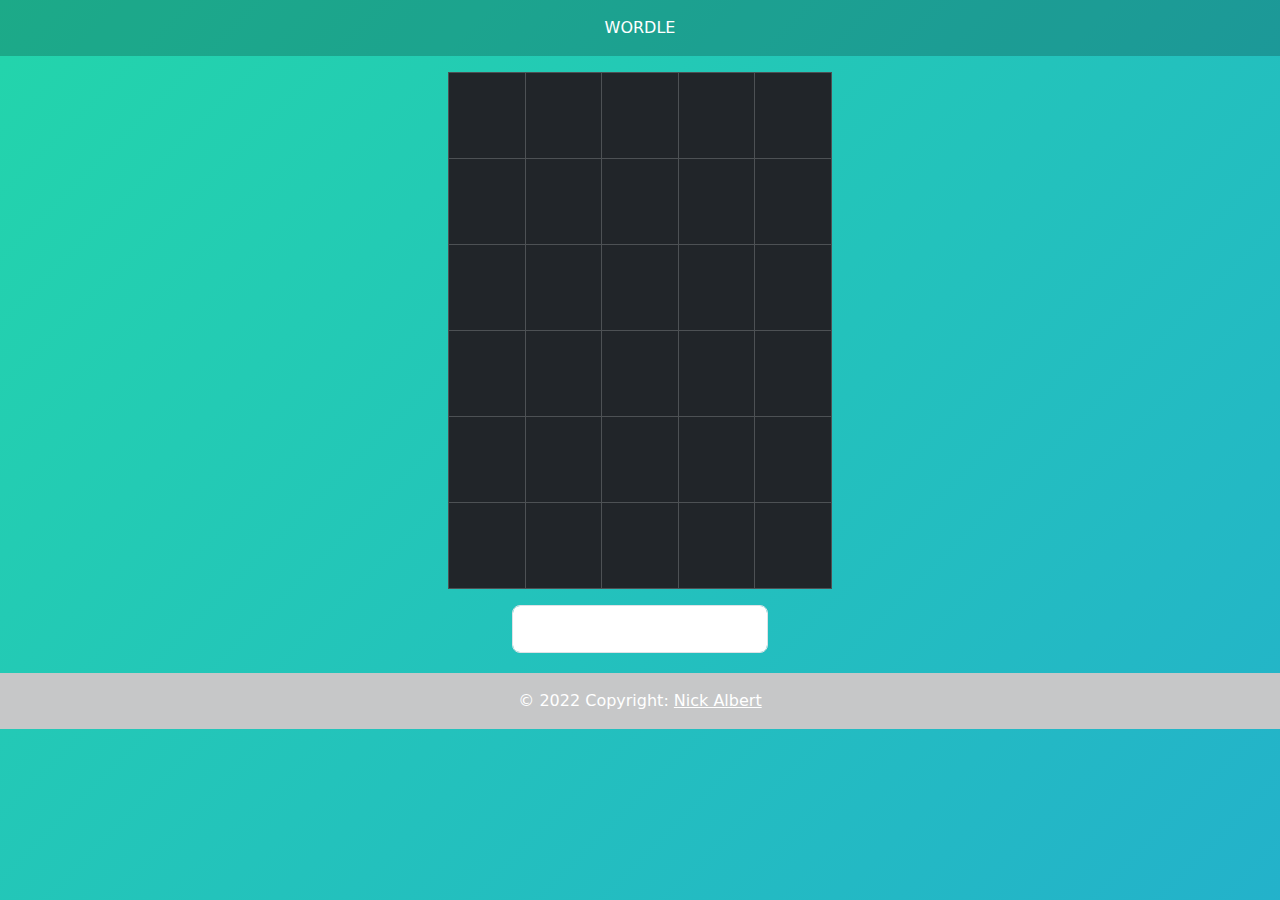
<file: projectHTML/wordle.html>
<!doctype html>
<html lang="en">
<head>
    <!-- Required meta tags -->
    <meta charset="utf-8">
    <meta name="viewport" content="width=device-width, initial-scale=1">
    <link href="https://cdn.jsdelivr.net/npm/bootstrap@5.2.1/dist/css/bootstrap.min.css" rel="stylesheet">
    <script src="https://cdn.jsdelivr.net/npm/bootstrap@5.2.1/dist/js/bootstrap.bundle.min.js"></script>
    <style>
        html, body {
            width: 100%;
            height:100%;
        }
        input {
            text-align: center;
        }

        body {
            background: linear-gradient(-45deg, #ee7752, #e73c7e, #23a6d5, #23d5ab);
            background-size: 400% 400%;
            animation: gradient 7s ease infinite;
        }

        @keyframes gradient {
            0% {
                background-position: 0% 50%;
            }
            50% {
                background-position: 100% 50%;
            }
            100% {
                background-position: 0% 50%;
            }
        }

        .test {
            width: 30%;
        }

        table {
            text-align: center;
            margin: 0 auto; /* or margin: 0 auto 0 auto */
        }

        tr {
            font-size: 46px;
        }

    </style>
    <script>

        let GAME = {
            WORDLIST: [
                "aback",
                "abase",
                "abate",
                "abbey",
                "abbot",
                "abhor",
                "abide",
                "abled",
                "abode",
                "abort",
                "about",
                "above",
                "abuse",
                "abyss",
                "acorn",
                "acrid",
                "actor",
                "acute",
                "adage",
                "adapt",
                "adept",
                "admin",
                "admit",
                "adobe",
                "adopt",
                "adore",
                "adorn",
                "adult",
                "affix",
                "afire",
                "afoot",
                "afoul",
                "after",
                "again",
                "agape",
                "agate",
                "agent",
                "agile",
                "aging",
                "aglow",
                "agony",
                "agree",
                "ahead",
                "aider",
                "aisle",
                "alarm",
                "album",
                "alert",
                "algae",
                "alibi",
                "alien",
                "align",
                "alike",
                "alive",
                "allay",
                "alley",
                "allot",
                "allow",
                "alloy",
                "aloft",
                "alone",
                "along",
                "aloof",
                "aloud",
                "alpha",
                "altar",
                "alter",
                "amass",
                "amaze",
                "amber",
                "amble",
                "amend",
                "amiss",
                "amity",
                "among",
                "ample",
                "amply",
                "amuse",
                "angel",
                "anger",
                "angle",
                "angry",
                "angst",
                "anime",
                "ankle",
                "annex",
                "annoy",
                "annul",
                "anode",
                "antic",
                "anvil",
                "aorta",
                "apart",
                "aphid",
                "aping",
                "apnea",
                "apple",
                "apply",
                "apron",
                "aptly",
                "arbor",
                "ardor",
                "arena",
                "argue",
                "arise",
                "armor",
                "aroma",
                "arose",
                "array",
                "arrow",
                "arson",
                "artsy",
                "ascot",
                "ashen",
                "aside",
                "askew",
                "assay",
                "asset",
                "atoll",
                "atone",
                "attic",
                "audio",
                "audit",
                "augur",
                "aunty",
                "avail",
                "avert",
                "avian",
                "avoid",
                "await",
                "awake",
                "award",
                "aware",
                "awash",
                "awful",
                "awoke",
                "axial",
                "axiom",
                "axion",
                "azure",
                "bacon",
                "badge",
                "badly",
                "bagel",
                "baggy",
                "baker",
                "baler",
                "balmy",
                "banal",
                "banjo",
                "barge",
                "baron",
                "basal",
                "basic",
                "basil",
                "basin",
                "basis",
                "baste",
                "batch",
                "bathe",
                "baton",
                "batty",
                "bawdy",
                "bayou",
                "beach",
                "beady",
                "beard",
                "beast",
                "beech",
                "beefy",
                "befit",
                "began",
                "begat",
                "beget",
                "begin",
                "begun",
                "being",
                "belch",
                "belie",
                "belle",
                "belly",
                "below",
                "bench",
                "beret",
                "berry",
                "berth",
                "beset",
                "betel",
                "bevel",
                "bezel",
                "bible",
                "bicep",
                "biddy",
                "bigot",
                "bilge",
                "billy",
                "binge",
                "bingo",
                "biome",
                "birch",
                "birth",
                "bison",
                "bitty",
                "black",
                "blade",
                "blame",
                "bland",
                "blank",
                "blare",
                "blast",
                "blaze",
                "bleak",
                "bleat",
                "bleed",
                "bleep",
                "blend",
                "bless",
                "blimp",
                "blind",
                "blink",
                "bliss",
                "blitz",
                "bloat",
                "block",
                "bloke",
                "blond",
                "blood",
                "bloom",
                "blown",
                "bluer",
                "bluff",
                "blunt",
                "blurb",
                "blurt",
                "blush",
                "board",
                "boast",
                "bobby",
                "boney",
                "bongo",
                "bonus",
                "booby",
                "boost",
                "booth",
                "booty",
                "booze",
                "boozy",
                "borax",
                "borne",
                "bosom",
                "bossy",
                "botch",
                "bough",
                "boule",
                "bound",
                "bowel",
                "boxer",
                "brace",
                "braid",
                "brain",
                "brake",
                "brand",
                "brash",
                "brass",
                "brave",
                "bravo",
                "brawl",
                "brawn",
                "bread",
                "break",
                "breed",
                "briar",
                "bribe",
                "brick",
                "bride",
                "brief",
                "brine",
                "bring",
                "brink",
                "briny",
                "brisk",
                "broad",
                "broil",
                "broke",
                "brood",
                "brook",
                "broom",
                "broth",
                "brown",
                "brunt",
                "brush",
                "brute",
                "buddy",
                "budge",
                "buggy",
                "bugle",
                "build",
                "built",
                "bulge",
                "bulky",
                "bully",
                "bunch",
                "bunny",
                "burly",
                "burnt",
                "burst",
                "bused",
                "bushy",
                "butch",
                "butte",
                "buxom",
                "buyer",
                "bylaw",
                "cabal",
                "cabby",
                "cabin",
                "cable",
                "cacao",
                "cache",
                "cacti",
                "caddy",
                "cadet",
                "cagey",
                "cairn",
                "camel",
                "cameo",
                "canal",
                "candy",
                "canny",
                "canoe",
                "canon",
                "caper",
                "caput",
                "carat",
                "cargo",
                "carol",
                "carry",
                "carve",
                "caste",
                "catch",
                "cater",
                "catty",
                "caulk",
                "cause",
                "cavil",
                "cease",
                "cedar",
                "cello",
                "chafe",
                "chaff",
                "chain",
                "chair",
                "chalk",
                "champ",
                "chant",
                "chaos",
                "chard",
                "charm",
                "chart",
                "chase",
                "chasm",
                "cheap",
                "cheat",
                "check",
                "cheek",
                "cheer",
                "chess",
                "chest",
                "chick",
                "chide",
                "chief",
                "child",
                "chili",
                "chill",
                "chime",
                "china",
                "chirp",
                "chock",
                "choir",
                "choke",
                "chord",
                "chore",
                "chose",
                "chuck",
                "chump",
                "chunk",
                "churn",
                "chute",
                "cider",
                "cigar",
                "cinch",
                "circa",
                "civic",
                "civil",
                "clack",
                "claim",
                "clamp",
                "clang",
                "clank",
                "clash",
                "clasp",
                "class",
                "clean",
                "clear",
                "cleat",
                "cleft",
                "clerk",
                "click",
                "cliff",
                "climb",
                "cling",
                "clink",
                "cloak",
                "clock",
                "clone",
                "close",
                "cloth",
                "cloud",
                "clout",
                "clove",
                "clown",
                "cluck",
                "clued",
                "clump",
                "clung",
                "coach",
                "coast",
                "cobra",
                "cocoa",
                "colon",
                "color",
                "comet",
                "comfy",
                "comic",
                "comma",
                "conch",
                "condo",
                "conic",
                "copse",
                "coral",
                "corer",
                "corny",
                "couch",
                "cough",
                "could",
                "count",
                "coupe",
                "court",
                "coven",
                "cover",
                "covet",
                "covey",
                "cower",
                "coyly",
                "crack",
                "craft",
                "cramp",
                "crane",
                "crank",
                "crash",
                "crass",
                "crate",
                "crave",
                "crawl",
                "craze",
                "crazy",
                "creak",
                "cream",
                "credo",
                "creed",
                "creek",
                "creep",
                "creme",
                "crepe",
                "crept",
                "cress",
                "crest",
                "crick",
                "cried",
                "crier",
                "crime",
                "crimp",
                "crisp",
                "croak",
                "crock",
                "crone",
                "crony",
                "crook",
                "cross",
                "croup",
                "crowd",
                "crown",
                "crude",
                "cruel",
                "crumb",
                "crump",
                "crush",
                "crust",
                "crypt",
                "cubic",
                "cumin",
                "curio",
                "curly",
                "curry",
                "curse",
                "curve",
                "curvy",
                "cutie",
                "cyber",
                "cycle",
                "cynic",
                "daddy",
                "daily",
                "dairy",
                "daisy",
                "dally",
                "dance",
                "dandy",
                "datum",
                "daunt",
                "dealt",
                "death",
                "debar",
                "debit",
                "debug",
                "debut",
                "decal",
                "decay",
                "decor",
                "decoy",
                "decry",
                "defer",
                "deign",
                "deity",
                "delay",
                "delta",
                "delve",
                "demon",
                "demur",
                "denim",
                "dense",
                "depot",
                "depth",
                "derby",
                "deter",
                "detox",
                "deuce",
                "devil",
                "diary",
                "dicey",
                "digit",
                "dilly",
                "dimly",
                "diner",
                "dingo",
                "dingy",
                "diode",
                "dirge",
                "dirty",
                "disco",
                "ditch",
                "ditto",
                "ditty",
                "diver",
                "dizzy",
                "dodge",
                "dodgy",
                "dogma",
                "doing",
                "dolly",
                "donor",
                "donut",
                "dopey",
                "doubt",
                "dough",
                "dowdy",
                "dowel",
                "downy",
                "dowry",
                "dozen",
                "draft",
                "drain",
                "drake",
                "drama",
                "drank",
                "drape",
                "drawl",
                "drawn",
                "dread",
                "dream",
                "dress",
                "dried",
                "drier",
                "drift",
                "drill",
                "drink",
                "drive",
                "droit",
                "droll",
                "drone",
                "drool",
                "droop",
                "dross",
                "drove",
                "drown",
                "druid",
                "drunk",
                "dryer",
                "dryly",
                "duchy",
                "dully",
                "dummy",
                "dumpy",
                "dunce",
                "dusky",
                "dusty",
                "dutch",
                "duvet",
                "dwarf",
                "dwell",
                "dwelt",
                "dying",
                "eager",
                "eagle",
                "early",
                "earth",
                "easel",
                "eaten",
                "eater",
                "ebony",
                "eclat",
                "edict",
                "edify",
                "eerie",
                "egret",
                "eight",
                "eject",
                "eking",
                "elate",
                "elbow",
                "elder",
                "elect",
                "elegy",
                "elfin",
                "elide",
                "elite",
                "elope",
                "elude",
                "email",
                "embed",
                "ember",
                "emcee",
                "empty",
                "enact",
                "endow",
                "enema",
                "enemy",
                "enjoy",
                "ennui",
                "ensue",
                "enter",
                "entry",
                "envoy",
                "epoch",
                "epoxy",
                "equal",
                "equip",
                "erase",
                "erect",
                "erode",
                "error",
                "erupt",
                "essay",
                "ester",
                "ether",
                "ethic",
                "ethos",
                "etude",
                "evade",
                "event",
                "every",
                "evict",
                "evoke",
                "exact",
                "exalt",
                "excel",
                "exert",
                "exile",
                "exist",
                "expel",
                "extol",
                "extra",
                "exult",
                "eying",
                "fable",
                "facet",
                "faint",
                "fairy",
                "faith",
                "false",
                "fancy",
                "fanny",
                "farce",
                "fatal",
                "fatty",
                "fault",
                "fauna",
                "favor",
                "feast",
                "fecal",
                "feign",
                "fella",
                "felon",
                "femme",
                "femur",
                "fence",
                "feral",
                "ferry",
                "fetal",
                "fetch",
                "fetid",
                "fetus",
                "fever",
                "fewer",
                "fiber",
                "ficus",
                "field",
                "fiend",
                "fiery",
                "fifth",
                "fifty",
                "fight",
                "filer",
                "filet",
                "filly",
                "filmy",
                "filth",
                "final",
                "finch",
                "finer",
                "first",
                "fishy",
                "fixer",
                "fizzy",
                "fjord",
                "flack",
                "flail",
                "flair",
                "flake",
                "flaky",
                "flame",
                "flank",
                "flare",
                "flash",
                "flask",
                "fleck",
                "fleet",
                "flesh",
                "flick",
                "flier",
                "fling",
                "flint",
                "flirt",
                "float",
                "flock",
                "flood",
                "floor",
                "flora",
                "floss",
                "flour",
                "flout",
                "flown",
                "fluff",
                "fluid",
                "fluke",
                "flume",
                "flung",
                "flunk",
                "flush",
                "flute",
                "flyer",
                "foamy",
                "focal",
                "focus",
                "foggy",
                "foist",
                "folio",
                "folly",
                "foray",
                "force",
                "forge",
                "forgo",
                "forte",
                "forth",
                "forty",
                "forum",
                "found",
                "foyer",
                "frail",
                "frame",
                "frank",
                "fraud",
                "freak",
                "freed",
                "freer",
                "fresh",
                "friar",
                "fried",
                "frill",
                "frisk",
                "fritz",
                "frock",
                "frond",
                "front",
                "frost",
                "froth",
                "frown",
                "froze",
                "fruit",
                "fudge",
                "fugue",
                "fully",
                "fungi",
                "funky",
                "funny",
                "furor",
                "furry",
                "fussy",
                "fuzzy",
                "gaffe",
                "gaily",
                "gamer",
                "gamma",
                "gamut",
                "gassy",
                "gaudy",
                "gauge",
                "gaunt",
                "gauze",
                "gavel",
                "gawky",
                "gayer",
                "gayly",
                "gazer",
                "gecko",
                "geeky",
                "geese",
                "genie",
                "genre",
                "ghost",
                "ghoul",
                "giant",
                "giddy",
                "gipsy",
                "girly",
                "girth",
                "given",
                "giver",
                "glade",
                "gland",
                "glare",
                "glass",
                "glaze",
                "gleam",
                "glean",
                "glide",
                "glint",
                "gloat",
                "globe",
                "gloom",
                "glory",
                "gloss",
                "glove",
                "glyph",
                "gnash",
                "gnome",
                "godly",
                "going",
                "golem",
                "golly",
                "gonad",
                "goner",
                "goody",
                "gooey",
                "goofy",
                "goose",
                "gorge",
                "gouge",
                "gourd",
                "grace",
                "grade",
                "graft",
                "grail",
                "grain",
                "grand",
                "grant",
                "grape",
                "graph",
                "grasp",
                "grass",
                "grate",
                "grave",
                "gravy",
                "graze",
                "great",
                "greed",
                "green",
                "greet",
                "grief",
                "grill",
                "grime",
                "grimy",
                "grind",
                "gripe",
                "groan",
                "groin",
                "groom",
                "grope",
                "gross",
                "group",
                "grout",
                "grove",
                "growl",
                "grown",
                "gruel",
                "gruff",
                "grunt",
                "guard",
                "guava",
                "guess",
                "guest",
                "guide",
                "guild",
                "guile",
                "guilt",
                "guise",
                "gulch",
                "gully",
                "gumbo",
                "gummy",
                "guppy",
                "gusto",
                "gusty",
                "gypsy",
                "habit",
                "hairy",
                "halve",
                "handy",
                "happy",
                "hardy",
                "harem",
                "harpy",
                "harry",
                "harsh",
                "haste",
                "hasty",
                "hatch",
                "hater",
                "haunt",
                "haute",
                "haven",
                "havoc",
                "hazel",
                "heady",
                "heard",
                "heart",
                "heath",
                "heave",
                "heavy",
                "hedge",
                "hefty",
                "heist",
                "helix",
                "hello",
                "hence",
                "heron",
                "hilly",
                "hinge",
                "hippo",
                "hippy",
                "hitch",
                "hoard",
                "hobby",
                "hoist",
                "holly",
                "homer",
                "honey",
                "honor",
                "horde",
                "horny",
                "horse",
                "hotel",
                "hotly",
                "hound",
                "house",
                "hovel",
                "hover",
                "howdy",
                "human",
                "humid",
                "humor",
                "humph",
                "humus",
                "hunch",
                "hunky",
                "hurry",
                "husky",
                "hussy",
                "hutch",
                "hydro",
                "hyena",
                "hymen",
                "hyper",
                "icily",
                "icing",
                "ideal",
                "idiom",
                "idiot",
                "idler",
                "idyll",
                "igloo",
                "iliac",
                "image",
                "imbue",
                "impel",
                "imply",
                "inane",
                "inbox",
                "incur",
                "index",
                "inept",
                "inert",
                "infer",
                "ingot",
                "inlay",
                "inlet",
                "inner",
                "input",
                "inter",
                "intro",
                "ionic",
                "irate",
                "irony",
                "islet",
                "issue",
                "itchy",
                "ivory",
                "jaunt",
                "jazzy",
                "jelly",
                "jerky",
                "jetty",
                "jewel",
                "jiffy",
                "joint",
                "joist",
                "joker",
                "jolly",
                "joust",
                "judge",
                "juice",
                "juicy",
                "jumbo",
                "jumpy",
                "junta",
                "junto",
                "juror",
                "kappa",
                "karma",
                "kayak",
                "kebab",
                "khaki",
                "kinky",
                "kiosk",
                "kitty",
                "knack",
                "knave",
                "knead",
                "kneed",
                "kneel",
                "knelt",
                "knife",
                "knock",
                "knoll",
                "known",
                "koala",
                "krill",
                "label",
                "labor",
                "laden",
                "ladle",
                "lager",
                "lance",
                "lanky",
                "lapel",
                "lapse",
                "large",
                "larva",
                "lasso",
                "latch",
                "later",
                "lathe",
                "latte",
                "laugh",
                "layer",
                "leach",
                "leafy",
                "leaky",
                "leant",
                "leapt",
                "learn",
                "lease",
                "leash",
                "least",
                "leave",
                "ledge",
                "leech",
                "leery",
                "lefty",
                "legal",
                "leggy",
                "lemon",
                "lemur",
                "leper",
                "level",
                "lever",
                "libel",
                "liege",
                "light",
                "liken",
                "lilac",
                "limbo",
                "limit",
                "linen",
                "liner",
                "lingo",
                "lipid",
                "lithe",
                "liver",
                "livid",
                "llama",
                "loamy",
                "loath",
                "lobby",
                "local",
                "locus",
                "lodge",
                "lofty",
                "logic",
                "login",
                "loopy",
                "loose",
                "lorry",
                "loser",
                "louse",
                "lousy",
                "lover",
                "lower",
                "lowly",
                "loyal",
                "lucid",
                "lucky",
                "lumen",
                "lumpy",
                "lunar",
                "lunch",
                "lunge",
                "lupus",
                "lurch",
                "lurid",
                "lusty",
                "lying",
                "lymph",
                "lyric",
                "macaw",
                "macho",
                "macro",
                "madam",
                "madly",
                "mafia",
                "magic",
                "magma",
                "maize",
                "major",
                "maker",
                "mambo",
                "mamma",
                "mammy",
                "manga",
                "mange",
                "mango",
                "mangy",
                "mania",
                "manic",
                "manly",
                "manor",
                "maple",
                "march",
                "marry",
                "marsh",
                "mason",
                "masse",
                "match",
                "matey",
                "mauve",
                "maxim",
                "maybe",
                "mayor",
                "mealy",
                "meant",
                "meaty",
                "mecca",
                "medal",
                "media",
                "medic",
                "melee",
                "melon",
                "mercy",
                "merge",
                "merit",
                "merry",
                "metal",
                "meter",
                "metro",
                "micro",
                "midge",
                "midst",
                "might",
                "milky",
                "mimic",
                "mince",
                "miner",
                "minim",
                "minor",
                "minty",
                "minus",
                "mirth",
                "miser",
                "missy",
                "mocha",
                "modal",
                "model",
                "modem",
                "mogul",
                "moist",
                "molar",
                "moldy",
                "money",
                "month",
                "moody",
                "moose",
                "moral",
                "moron",
                "morph",
                "mossy",
                "motel",
                "motif",
                "motor",
                "motto",
                "moult",
                "mound",
                "mount",
                "mourn",
                "mouse",
                "mouth",
                "mover",
                "movie",
                "mower",
                "mucky",
                "mucus",
                "muddy",
                "mulch",
                "mummy",
                "munch",
                "mural",
                "murky",
                "mushy",
                "music",
                "musky",
                "musty",
                "myrrh",
                "nadir",
                "naive",
                "nanny",
                "nasal",
                "nasty",
                "natal",
                "naval",
                "navel",
                "needy",
                "neigh",
                "nerdy",
                "nerve",
                "never",
                "newer",
                "newly",
                "nicer",
                "niche",
                "niece",
                "night",
                "ninja",
                "ninny",
                "ninth",
                "noble",
                "nobly",
                "noise",
                "noisy",
                "nomad",
                "noose",
                "north",
                "nosey",
                "notch",
                "novel",
                "nudge",
                "nurse",
                "nutty",
                "nylon",
                "nymph",
                "oaken",
                "obese",
                "occur",
                "ocean",
                "octal",
                "octet",
                "odder",
                "oddly",
                "offal",
                "offer",
                "often",
                "olden",
                "older",
                "olive",
                "ombre",
                "omega",
                "onion",
                "onset",
                "opera",
                "opine",
                "opium",
                "optic",
                "orbit",
                "order",
                "organ",
                "other",
                "otter",
                "ought",
                "ounce",
                "outdo",
                "outer",
                "outgo",
                "ovary",
                "ovate",
                "overt",
                "ovine",
                "ovoid",
                "owing",
                "owner",
                "oxide",
                "ozone",
                "paddy",
                "pagan",
                "paint",
                "paler",
                "palsy",
                "panel",
                "panic",
                "pansy",
                "papal",
                "paper",
                "parer",
                "parka",
                "parry",
                "parse",
                "party",
                "pasta",
                "paste",
                "pasty",
                "patch",
                "patio",
                "patsy",
                "patty",
                "pause",
                "payee",
                "payer",
                "peace",
                "peach",
                "pearl",
                "pecan",
                "pedal",
                "penal",
                "pence",
                "penne",
                "penny",
                "perch",
                "peril",
                "perky",
                "pesky",
                "pesto",
                "petal",
                "petty",
                "phase",
                "phone",
                "phony",
                "photo",
                "piano",
                "picky",
                "piece",
                "piety",
                "piggy",
                "pilot",
                "pinch",
                "piney",
                "pinky",
                "pinto",
                "piper",
                "pique",
                "pitch",
                "pithy",
                "pivot",
                "pixel",
                "pixie",
                "pizza",
                "place",
                "plaid",
                "plain",
                "plait",
                "plane",
                "plank",
                "plant",
                "plate",
                "plaza",
                "plead",
                "pleat",
                "plied",
                "plier",
                "pluck",
                "plumb",
                "plume",
                "plump",
                "plunk",
                "plush",
                "poesy",
                "point",
                "poise",
                "poker",
                "polar",
                "polka",
                "polyp",
                "pooch",
                "poppy",
                "porch",
                "poser",
                "posit",
                "posse",
                "pouch",
                "pound",
                "pouty",
                "power",
                "prank",
                "prawn",
                "preen",
                "press",
                "price",
                "prick",
                "pride",
                "pried",
                "prime",
                "primo",
                "print",
                "prior",
                "prism",
                "privy",
                "prize",
                "probe",
                "prone",
                "prong",
                "proof",
                "prose",
                "proud",
                "prove",
                "prowl",
                "proxy",
                "prude",
                "prune",
                "psalm",
                "pubic",
                "pudgy",
                "puffy",
                "pulpy",
                "pulse",
                "punch",
                "pupil",
                "puppy",
                "puree",
                "purer",
                "purge",
                "purse",
                "pushy",
                "putty",
                "pygmy",
                "quack",
                "quail",
                "quake",
                "qualm",
                "quark",
                "quart",
                "quash",
                "quasi",
                "queen",
                "queer",
                "quell",
                "query",
                "quest",
                "queue",
                "quick",
                "quiet",
                "quill",
                "quilt",
                "quirk",
                "quite",
                "quota",
                "quote",
                "quoth",
                "rabbi",
                "rabid",
                "racer",
                "radar",
                "radii",
                "radio",
                "rainy",
                "raise",
                "rajah",
                "rally",
                "ralph",
                "ramen",
                "ranch",
                "randy",
                "range",
                "rapid",
                "rarer",
                "raspy",
                "ratio",
                "ratty",
                "raven",
                "rayon",
                "razor",
                "reach",
                "react",
                "ready",
                "realm",
                "rearm",
                "rebar",
                "rebel",
                "rebus",
                "rebut",
                "recap",
                "recur",
                "recut",
                "reedy",
                "refer",
                "refit",
                "regal",
                "rehab",
                "reign",
                "relax",
                "relay",
                "relic",
                "remit",
                "renal",
                "renew",
                "repay",
                "repel",
                "reply",
                "rerun",
                "reset",
                "resin",
                "retch",
                "retro",
                "retry",
                "reuse",
                "revel",
                "revue",
                "rhino",
                "rhyme",
                "rider",
                "ridge",
                "rifle",
                "right",
                "rigid",
                "rigor",
                "rinse",
                "ripen",
                "riper",
                "risen",
                "riser",
                "risky",
                "rival",
                "river",
                "rivet",
                "roach",
                "roast",
                "robin",
                "robot",
                "rocky",
                "rodeo",
                "roger",
                "rogue",
                "roomy",
                "roost",
                "rotor",
                "rouge",
                "rough",
                "round",
                "rouse",
                "route",
                "rover",
                "rowdy",
                "rower",
                "royal",
                "ruddy",
                "ruder",
                "rugby",
                "ruler",
                "rumba",
                "rumor",
                "rupee",
                "rural",
                "rusty",
                "sadly",
                "safer",
                "saint",
                "salad",
                "sally",
                "salon",
                "salsa",
                "salty",
                "salve",
                "salvo",
                "sandy",
                "saner",
                "sappy",
                "sassy",
                "satin",
                "satyr",
                "sauce",
                "saucy",
                "sauna",
                "saute",
                "savor",
                "savoy",
                "savvy",
                "scald",
                "scale",
                "scalp",
                "scaly",
                "scamp",
                "scant",
                "scare",
                "scarf",
                "scary",
                "scene",
                "scent",
                "scion",
                "scoff",
                "scold",
                "scone",
                "scoop",
                "scope",
                "score",
                "scorn",
                "scour",
                "scout",
                "scowl",
                "scram",
                "scrap",
                "scree",
                "screw",
                "scrub",
                "scrum",
                "scuba",
                "sedan",
                "seedy",
                "segue",
                "seize",
                "semen",
                "sense",
                "sepia",
                "serif",
                "serum",
                "serve",
                "setup",
                "seven",
                "sever",
                "sewer",
                "shack",
                "shade",
                "shady",
                "shaft",
                "shake",
                "shaky",
                "shale",
                "shall",
                "shalt",
                "shame",
                "shank",
                "shape",
                "shard",
                "share",
                "shark",
                "sharp",
                "shave",
                "shawl",
                "shear",
                "sheen",
                "sheep",
                "sheer",
                "sheet",
                "sheik",
                "shelf",
                "shell",
                "shied",
                "shift",
                "shine",
                "shiny",
                "shire",
                "shirk",
                "shirt",
                "shoal",
                "shock",
                "shone",
                "shook",
                "shoot",
                "shore",
                "shorn",
                "short",
                "shout",
                "shove",
                "shown",
                "showy",
                "shrew",
                "shrub",
                "shrug",
                "shuck",
                "shunt",
                "shush",
                "shyly",
                "siege",
                "sieve",
                "sight",
                "sigma",
                "silky",
                "silly",
                "since",
                "sinew",
                "singe",
                "siren",
                "sissy",
                "sixth",
                "sixty",
                "skate",
                "skier",
                "skiff",
                "skill",
                "skimp",
                "skirt",
                "skulk",
                "skull",
                "skunk",
                "slack",
                "slain",
                "slang",
                "slant",
                "slash",
                "slate",
                "sleek",
                "sleep",
                "sleet",
                "slept",
                "slice",
                "slick",
                "slide",
                "slime",
                "slimy",
                "sling",
                "slink",
                "sloop",
                "slope",
                "slosh",
                "sloth",
                "slump",
                "slung",
                "slunk",
                "slurp",
                "slush",
                "slyly",
                "smack",
                "small",
                "smart",
                "smash",
                "smear",
                "smell",
                "smelt",
                "smile",
                "smirk",
                "smite",
                "smith",
                "smock",
                "smoke",
                "smoky",
                "smote",
                "snack",
                "snail",
                "snake",
                "snaky",
                "snare",
                "snarl",
                "sneak",
                "sneer",
                "snide",
                "sniff",
                "snipe",
                "snoop",
                "snore",
                "snort",
                "snout",
                "snowy",
                "snuck",
                "snuff",
                "soapy",
                "sober",
                "soggy",
                "solar",
                "solid",
                "solve",
                "sonar",
                "sonic",
                "sooth",
                "sooty",
                "sorry",
                "sound",
                "south",
                "sower",
                "space",
                "spade",
                "spank",
                "spare",
                "spark",
                "spasm",
                "spawn",
                "speak",
                "spear",
                "speck",
                "speed",
                "spell",
                "spelt",
                "spend",
                "spent",
                "sperm",
                "spice",
                "spicy",
                "spied",
                "spiel",
                "spike",
                "spiky",
                "spill",
                "spilt",
                "spine",
                "spiny",
                "spire",
                "spite",
                "splat",
                "split",
                "spoil",
                "spoke",
                "spoof",
                "spook",
                "spool",
                "spoon",
                "spore",
                "sport",
                "spout",
                "spray",
                "spree",
                "sprig",
                "spunk",
                "spurn",
                "spurt",
                "squad",
                "squat",
                "squib",
                "stack",
                "staff",
                "stage",
                "staid",
                "stain",
                "stair",
                "stake",
                "stale",
                "stalk",
                "stall",
                "stamp",
                "stand",
                "stank",
                "stare",
                "stark",
                "start",
                "stash",
                "state",
                "stave",
                "stead",
                "steak",
                "steal",
                "steam",
                "steed",
                "steel",
                "steep",
                "steer",
                "stein",
                "stern",
                "stick",
                "stiff",
                "still",
                "stilt",
                "sting",
                "stink",
                "stint",
                "stock",
                "stoic",
                "stoke",
                "stole",
                "stomp",
                "stone",
                "stony",
                "stood",
                "stool",
                "stoop",
                "store",
                "stork",
                "storm",
                "story",
                "stout",
                "stove",
                "strap",
                "straw",
                "stray",
                "strip",
                "strut",
                "stuck",
                "study",
                "stuff",
                "stump",
                "stung",
                "stunk",
                "stunt",
                "style",
                "suave",
                "sugar",
                "suing",
                "suite",
                "sulky",
                "sully",
                "sumac",
                "sunny",
                "super",
                "surer",
                "surge",
                "surly",
                "sushi",
                "swami",
                "swamp",
                "swarm",
                "swash",
                "swath",
                "swear",
                "sweat",
                "sweep",
                "sweet",
                "swell",
                "swept",
                "swift",
                "swill",
                "swine",
                "swing",
                "swirl",
                "swish",
                "swoon",
                "swoop",
                "sword",
                "swore",
                "sworn",
                "swung",
                "synod",
                "syrup",
                "tabby",
                "table",
                "taboo",
                "tacit",
                "tacky",
                "taffy",
                "taint",
                "taken",
                "taker",
                "tally",
                "talon",
                "tamer",
                "tango",
                "tangy",
                "taper",
                "tapir",
                "tardy",
                "tarot",
                "taste",
                "tasty",
                "tatty",
                "taunt",
                "tawny",
                "teach",
                "teary",
                "tease",
                "teddy",
                "teeth",
                "tempo",
                "tenet",
                "tenor",
                "tense",
                "tenth",
                "tepee",
                "tepid",
                "terra",
                "terse",
                "testy",
                "thank",
                "theft",
                "their",
                "theme",
                "there",
                "these",
                "theta",
                "thick",
                "thief",
                "thigh",
                "thing",
                "think",
                "third",
                "thong",
                "thorn",
                "those",
                "three",
                "threw",
                "throb",
                "throw",
                "thrum",
                "thumb",
                "thump",
                "thyme",
                "tiara",
                "tibia",
                "tidal",
                "tiger",
                "tight",
                "tilde",
                "timer",
                "timid",
                "tipsy",
                "titan",
                "tithe",
                "title",
                "toast",
                "today",
                "toddy",
                "token",
                "tonal",
                "tonga",
                "tonic",
                "tooth",
                "topaz",
                "topic",
                "torch",
                "torso",
                "torus",
                "total",
                "totem",
                "touch",
                "tough",
                "towel",
                "tower",
                "toxic",
                "toxin",
                "trace",
                "track",
                "tract",
                "trade",
                "trail",
                "train",
                "trait",
                "tramp",
                "trash",
                "trawl",
                "tread",
                "treat",
                "trend",
                "triad",
                "trial",
                "tribe",
                "trice",
                "trick",
                "tried",
                "tripe",
                "trite",
                "troll",
                "troop",
                "trope",
                "trout",
                "trove",
                "truce",
                "truck",
                "truer",
                "truly",
                "trump",
                "trunk",
                "truss",
                "trust",
                "truth",
                "tryst",
                "tubal",
                "tuber",
                "tulip",
                "tulle",
                "tumor",
                "tunic",
                "turbo",
                "tutor",
                "twang",
                "tweak",
                "tweed",
                "tweet",
                "twice",
                "twine",
                "twirl",
                "twist",
                "twixt",
                "tying",
                "udder",
                "ulcer",
                "ultra",
                "umbra",
                "uncle",
                "uncut",
                "under",
                "undid",
                "undue",
                "unfed",
                "unfit",
                "unify",
                "union",
                "unite",
                "unity",
                "unlit",
                "unmet",
                "unset",
                "untie",
                "until",
                "unwed",
                "unzip",
                "upper",
                "upset",
                "urban",
                "urine",
                "usage",
                "usher",
                "using",
                "usual",
                "usurp",
                "utile",
                "utter",
                "vague",
                "valet",
                "valid",
                "valor",
                "value",
                "valve",
                "vapid",
                "vapor",
                "vault",
                "vaunt",
                "vegan",
                "venom",
                "venue",
                "verge",
                "verse",
                "verso",
                "verve",
                "vicar",
                "video",
                "vigil",
                "vigor",
                "villa",
                "vinyl",
                "viola",
                "viper",
                "viral",
                "virus",
                "visit",
                "visor",
                "vista",
                "vital",
                "vivid",
                "vixen",
                "vocal",
                "vodka",
                "vogue",
                "voice",
                "voila",
                "vomit",
                "voter",
                "vouch",
                "vowel",
                "vying",
                "wacky",
                "wafer",
                "wager",
                "wagon",
                "waist",
                "waive",
                "waltz",
                "warty",
                "waste",
                "watch",
                "water",
                "waver",
                "waxen",
                "weary",
                "weave",
                "wedge",
                "weedy",
                "weigh",
                "weird",
                "welch",
                "welsh",
                "whack",
                "whale",
                "wharf",
                "wheat",
                "wheel",
                "whelp",
                "where",
                "which",
                "whiff",
                "while",
                "whine",
                "whiny",
                "whirl",
                "whisk",
                "white",
                "whole",
                "whoop",
                "whose",
                "widen",
                "wider",
                "widow",
                "width",
                "wield",
                "wight",
                "willy",
                "wimpy",
                "wince",
                "winch",
                "windy",
                "wiser",
                "wispy",
                "witch",
                "witty",
                "woken",
                "woman",
                "women",
                "woody",
                "wooer",
                "wooly",
                "woozy",
                "wordy",
                "world",
                "worry",
                "worse",
                "worst",
                "worth",
                "would",
                "wound",
                "woven",
                "wrack",
                "wrath",
                "wreak",
                "wreck",
                "wrest",
                "wring",
                "wrist",
                "write",
                "wrong",
                "wrote",
                "wrung",
                "wryly",
                "yacht",
                "yearn",
                "yeast",
                "yield",
                "young",
                "youth",
                "zebra",
                "zesty",
                "zonal",
            ],
            guessCT: 0,
            lettersUSED: [],
            word: "",
            userGuessTMP: [],
            userGuess: [],

            getWORD: function (){
                let i = Math.floor(Math.random() * this.WORDLIST.length)
                this.word = this.WORDLIST[i]
            },

            getUGuess: function () {
                let guess = document.getElementById("uGuess").value

                function isValid(guess) {
                    console.log(GAME)
                    if (guess.length != 5) {
                        return false
                    }
                    return true
                }

                if (isValid(guess)) {
                    if (!this.WORDLIST.includes(guess)){
                        alert(`${guess} is not on our word list`)
                        return false;
                    }
                    if (guess === this.word.toLowerCase()) {
                        document.getElementById("alert").innerHTML = `<div style="background-color: "#0dc255"; color: white" class="alert alert-warning alert-dismissible fade show" role="alert">
  <strong>Congrats You Won!</strong> the word was <b>${this.word}</b>!
  <button type="button" class="close" onclick="location.reload();" data-dismiss="alert" aria-label="Close">
    <span aria-hidden="true">&times;</span>
  </button>
</div>`
                    }
                    this.userGuessTMP.push(guess)
                    this.userGuess.push(guess)

                    this.guessCT++
                    return guess
                } else this.getUGuess
            },


            checkCT() {
                if (this.guessCT >= 6) {
                    document.getElementById("alert").innerHTML += `<div class="alert alert-warning alert-dismissible fade show" role="alert">
  <strong>Better luck next time....</strong> the word was <b>${this.word}</b>...
  <button type="button" class="close" onclick="location.reload();" data-dismiss="alert" aria-label="Close">
    <span aria-hidden="true">&times;</span>
  </button>
</div>`
                }
            }
        }

        let UI = {

            createGrid() {
                let tRow = " ";
                for (let r = 0; r < 6; r++) {
                    tRow += `<tr id="R${r}">`;
                    for (let c = 0; c < 5; c++) {
                        let tokStr = `${r}${c}`;
                        tRow += `<td id="${tokStr}" class="square" onClick='clickSq(${tokStr})'> &nbsp; &nbsp; </td>`;
                    }
                    tRow += `</tr>`;
                }
                document.getElementById("table1").innerHTML = tRow;
            },

            displayGuess(rowNum) {
                let word = GAME.userGuessTMP.pop()
                for (let col = 0; col < 5; col++) {
                    let row = document.getElementById(`${rowNum - 1}${col}`)
                    row.innerHTML = word.charAt(col);
                    if (row.innerText === GAME.word.charAt(col)) {
                        row.style.backgroundColor = "#0dc255"
                    } else if (GAME.word.includes(row.innerText)) {
                        row.style.backgroundColor = "#e8c12d"
                    }
                    else {
                        GAME.lettersUSED.push(row.innerText)
                    }
                }
            },
            resetText() {
                document.getElementById('uGuess').value='';
            }
        }

        function Main() {
            GAME.getUGuess()
            UI.displayGuess(GAME.guessCT)
            GAME.checkCT();
            UI.resetText()
        }

    </script>
</head>
<body onload="UI.createGrid(); GAME.getWORD()">
<!-- Image and text -->
<header style="position:static;" id="alert"></header>
<heading class="bg-light text-center text-white">
    <!-- Copyright -->
    <div class="text-center p-3" style="background-color: rgba(0, 0, 0, 0.2);">
        WORDLE
    </div>
    <!-- Copyright -->
</heading>


<table class="table table-bordered table-dark test" id="table0">
</table>

<table class="table table-bordered table-dark test" id="table1">
</table>

<input id="uGuess" style="font-size: 20px ;width: 20%; margin-left: 40%" onchange="Main()" class="form-control form-control-lg"
       type="text" minlength="5" maxlength="5" placeholder="">


<footer style="margin-top: 20px" class="bg-light text-center text-white">
    <!-- Copyright -->
    <div class="text-center p-3" style="background-color: rgba(0, 0, 0, 0.2);">
        © 2022 Copyright:
        <a class="text-white" href="https://github.com/Nookol?tab=overview&from=2022-11-01&to=2022-11-06">Nick Albert</a>
    </div>
    <!-- Copyright -->
</footer>
</body>
</html>
</file>
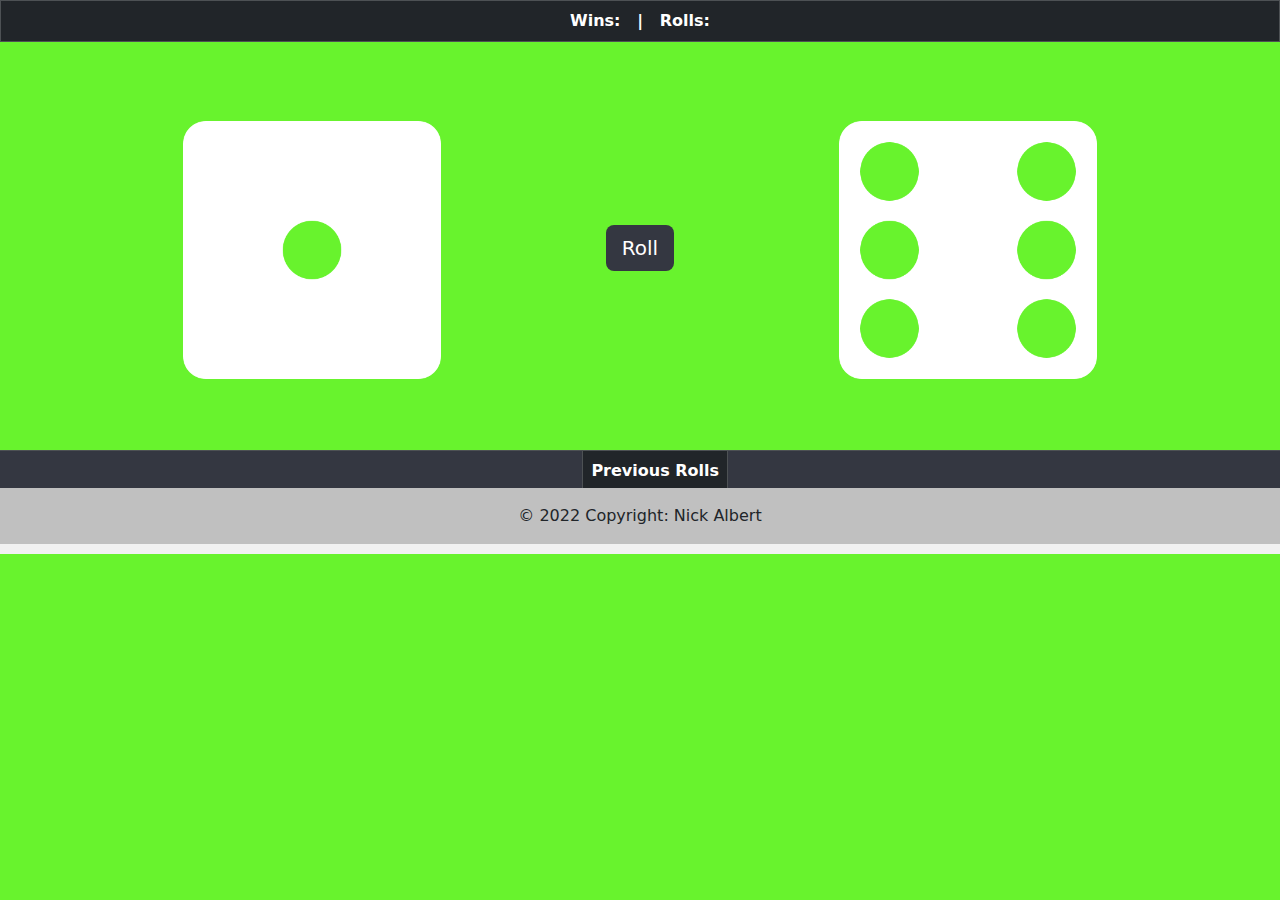
<file: projectHTML/DICE/rollthedice.html>
<!DOCTYPE html>
<html lang="en">
<head>
    <meta charset="UTF-8">
    <title>Dice Roll Game</title>
    <meta name="viewport" content="width=device-width, initial-scale=1">
    <link href="https://cdn.jsdelivr.net/npm/bootstrap@5.2.1/dist/css/bootstrap.min.css" rel="stylesheet">
    <script src="https://cdn.jsdelivr.net/npm/bootstrap@5.2.1/dist/js/bootstrap.bundle.min.js">
    </script>
    <path d="M8 0C3.58 0 0 3.58 0 8c0 3.54 2.29 6.53 5.47 7.59.4.07.55-.17.55-.38 0-.19-.01-.82-.01-1.49-2.01.37-2.53-.49-2.69-.94-.09-.23-.48-.94-.82-1.13-.28-.15-.68-.52-.01-.53.63-.01 1.08.58 1.23.82.72 1.21 1.87.87 2.33.66.07-.52.28-.87.51-1.07-1.78-.2-3.64-.89-3.64-3.95 0-.87.31-1.59.82-2.15-.08-.2-.36-1.02.08-2.12 0 0 .67-.21 2.2.82.64-.18 1.32-.27 2-.27.68 0 1.36.09 2 .27 1.53-1.04 2.2-.82 2.2-.82.44 1.1.16 1.92.08 2.12.51.56.82 1.27.82 2.15 0 3.07-1.87 3.75-3.65 3.95.29.25.54.73.54 1.48 0 1.07-.01 1.93-.01 2.2 0 .21.15.46.55.38A8.012 8.012 0 0 0 16 8c0-4.42-3.58-8-8-8z"/>
    </svg>
    <style>

        body {
            max-width: 100%;
            max-height: 100%;
        }

        #navbar {
            position: fixed; /* Make it stick/fixed */
        }

        .custom {
            margin: 10px 10px 10px 10px;
        }

        .dis {
            animation-name: spin;
            animation-duration: 1000ms;
            animation-iteration-count: infinite;
        }

        .rotate {
            animation-name: spin, shrink;
            animation-duration: 1000ms;
            animation-iteration-count: initial;
        }

        @-ms-keyframes spin {
            from {
                -ms-transform: rotate(0deg);
            }
            to {
                -ms-transform: rotate(360deg);
            }
        }


        @-webkit-keyframes spin {
            from {
                -webkit-transform: rotate(0deg);
            }
            to {
                -webkit-transform: rotate(360deg);
            }
        }

        @keyframes shrink {
            from {
                width: 0px;
                height: 0px;
            }
            to {
                padding-top: 50px;
                width: 300px;
                height: 350px;
            }
        }


        tr {
            text-align: center;
        }

        .btn-primary, .btn-primary:hover, .btn-primary:active, .btn-primary:visited {
            background-color: #343741 !important;
            border: black;
        }


        #roll-button {
            margin: 0 20px 0 20px;
            padding-top: 175px;
        }


        .grid-container {
            display: grid;
            grid-template-columns: auto auto auto;
            padding: 50px 100px 50px 100px;
        }


        .grid-container > div {
            text-align: center;
            font-size: 25px;
        }
        .fixed_header thead {
            background-color: #343741;
        }
        .fixed_header {
            width: 100%;
            table-layout: fixed;
            border-collapse: collapse;
        }
        .fixed_header tbody {
            display: block;
            width: 100%;
            overflow: auto;
            max-height: 275px;
        }
        .fixed_header thead tr {
            display: block;
        }

        .fixed_header td {
            width: 110000px;
        }

        #blah{
            padding-left: 45.5% ;
        }

    </style>
    <script>


        const sleep = (time) => {
            return new Promise((resolve) => setTimeout(resolve, time))
        }

        let diceGame = {
            dice: [
                {"Img": 'D1.png', "Value": 1},
                {"Img": 'D2.png', "Value": 2},
                {"Img": 'D3.png', "Value": 3},
                {"Img": 'D4.png', "Value": 4},
                {"Img": 'D5.png', "Value": 5},
                {"Img": 'D6.png', "Value": 6}
            ],

            winCt: 0,

            rollCT : 0,

            userRoll: [],

            prevRolls: [],

            prevRollsDisplay: [],

            resetPrev: function () {
                this.prevRolls = []
            },

            resetPrev: function () {
                this.prevRollsDisplay = []
            },

            resetRoll: function () {
                this.userRoll = []
            },

            roll() {
                while (this.userRoll.length < 2) {
                    let random = Math.floor(Math.random() * this.dice.length);
                    let die = diceGame.dice[random]
                    this.userRoll.push(die)
                    this.prevRolls.push(die)
                    this.prevRollsDisplay.push(die)
                }
                this.rollCT++;
            },

            checkGameWin() {
                if (this.userRoll[0] == this.userRoll[1]) {
                    this.winCt++;
                    setTimeout(() => {
                        alert("You rolled a match! You WIN!")
                    }, 100);
                }
                UI.displayStats();
            }
        }

        const doSomething = async () => {
            for (let i = 0; i < 1; i++) {
                let random = Math.floor(Math.random() * diceGame.dice.length);
                let random1 = Math.floor(Math.random() * diceGame.dice.length);
                document.getElementById("roll-button").innerHTML =
                    `<button type="button"
                        onclick="doSomething()"
                        class="btn btn-primary btn-lg dis">Roll
                    </button>`
                document.getElementById("dice-1").innerHTML = `<img class="rotate" id="displayElement" src="${diceGame.dice[random].Img}" height="350" width="300" alt="dice" style="padding-top: 50px">`
                UI.backgroundColor();
                document.getElementById("dice-2").innerHTML = `<img class="rotate" id="displayElement" src="${diceGame.dice[random1].Img}" height="350" width="300" alt="dice" style="padding-top: 50px">`
                await sleep(1000)
            }
            await sleep(100)
            diceGame.roll()
            UI.displayDice();
            UI.displayPrev();
            diceGame.checkGameWin()
            diceGame.resetRoll();
        }

        let UI = {
            checkToggle: function () {
                if ($(".btn-group-toggle").button("toggle")) {
                    alert("blah")
                }
            },

            backgroundColor: function () {
                var x = Math.floor(Math.random() * 256);
                var y = Math.floor(Math.random() * 256);
                var z = Math.floor(Math.random() * 256);
                var bgColor = "rgb(" + x + "," + y + "," + z + ")";
                console.log(bgColor);

                document.body.style.background = bgColor;
            },

            displayDice: function () {
                document.getElementById('dice-1').innerHTML = `<img src="D${diceGame.userRoll[0].Value}.png" height="350" width="300" alt="dice" style="padding-top: 50px">`
                document.getElementById('dice-2').innerHTML = `<img src="D${diceGame.userRoll[1].Value}.png" height="350" width="300" alt="dice" style="padding-top: 50px">`
            },

            displayStats: function () {
                document.getElementById("winCT").innerHTML = `Wins: ${diceGame.winCt} &nbsp | &nbsp; Rolls: ${diceGame.rollCT}`
            },

            displayPrev: function () {
                let table = document.getElementById("tbod");
                let row = table.insertRow(0);
                let cell1 = row.insertCell(0);
                cell1.innerHTML = `<img src="${diceGame.prevRollsDisplay[0].Img}" alt="" height="60" width="60">`
                let cell2 = row.insertCell(1);
                cell2.innerHTML = `<img src="${diceGame.prevRollsDisplay[1].Img}" alt="" height="60" width="60">`

                diceGame.resetPrev();
            },
        }

    </script>
</head>
<body onchange="UI.checkToggle()" onload="UI.backgroundColor()">

<!--table-->
<table class="table table-bordered table-dark scrollingTable" id="navbar">
    <thead>

    <tr>
        <th id="winCT">Wins: &nbsp; | &nbsp; Rolls:</th>
    </tr>

    </thead>
</table>
<!--table-->

<!--dice-->
<div class="grid-container">


    <div id="dice-1">
        <img src="D1.png" height="350" width="300" alt="dice" style="padding-top: 50px">
    </div>
    <div id="roll-button">
        <button type="button"
                onclick="doSomething()"
                class="btn btn-primary btn-lg">Roll
        </button>
    </div>
    <div id="dice-2">
        <img src="D6.png" height="350" width="300" alt="dice" style="padding-top: 50px">
    </div>

    <!--table-->


</div>

<div class="grid-container2">
    <table class="table table-bordered table-dark scrollingTable fixed_header">

        <thead>

        <tr id="blah">
            <th colspan="2" scope="">Previous Rolls</th>
        </tr>

        </thead>

        <tbody id="tbod">

        </tbody>

    </table>
</div>
<footer class=" custom text-center text-white"
        style="background-color: #f1f1f1; margin: 0 0 0 0 ; position: relative;top:-20px;
        padding-bottom: 10px">
    <!-- Copyright -->
    <div class="text-center text-dark p-3" style="background-color: rgba(0, 0, 0, 0.2);">
        © 2022 Copyright:
        <a>Nick Albert</a>
    </div>
    <!-- Copyright -->
</footer>

</body>
</html>
</file>
